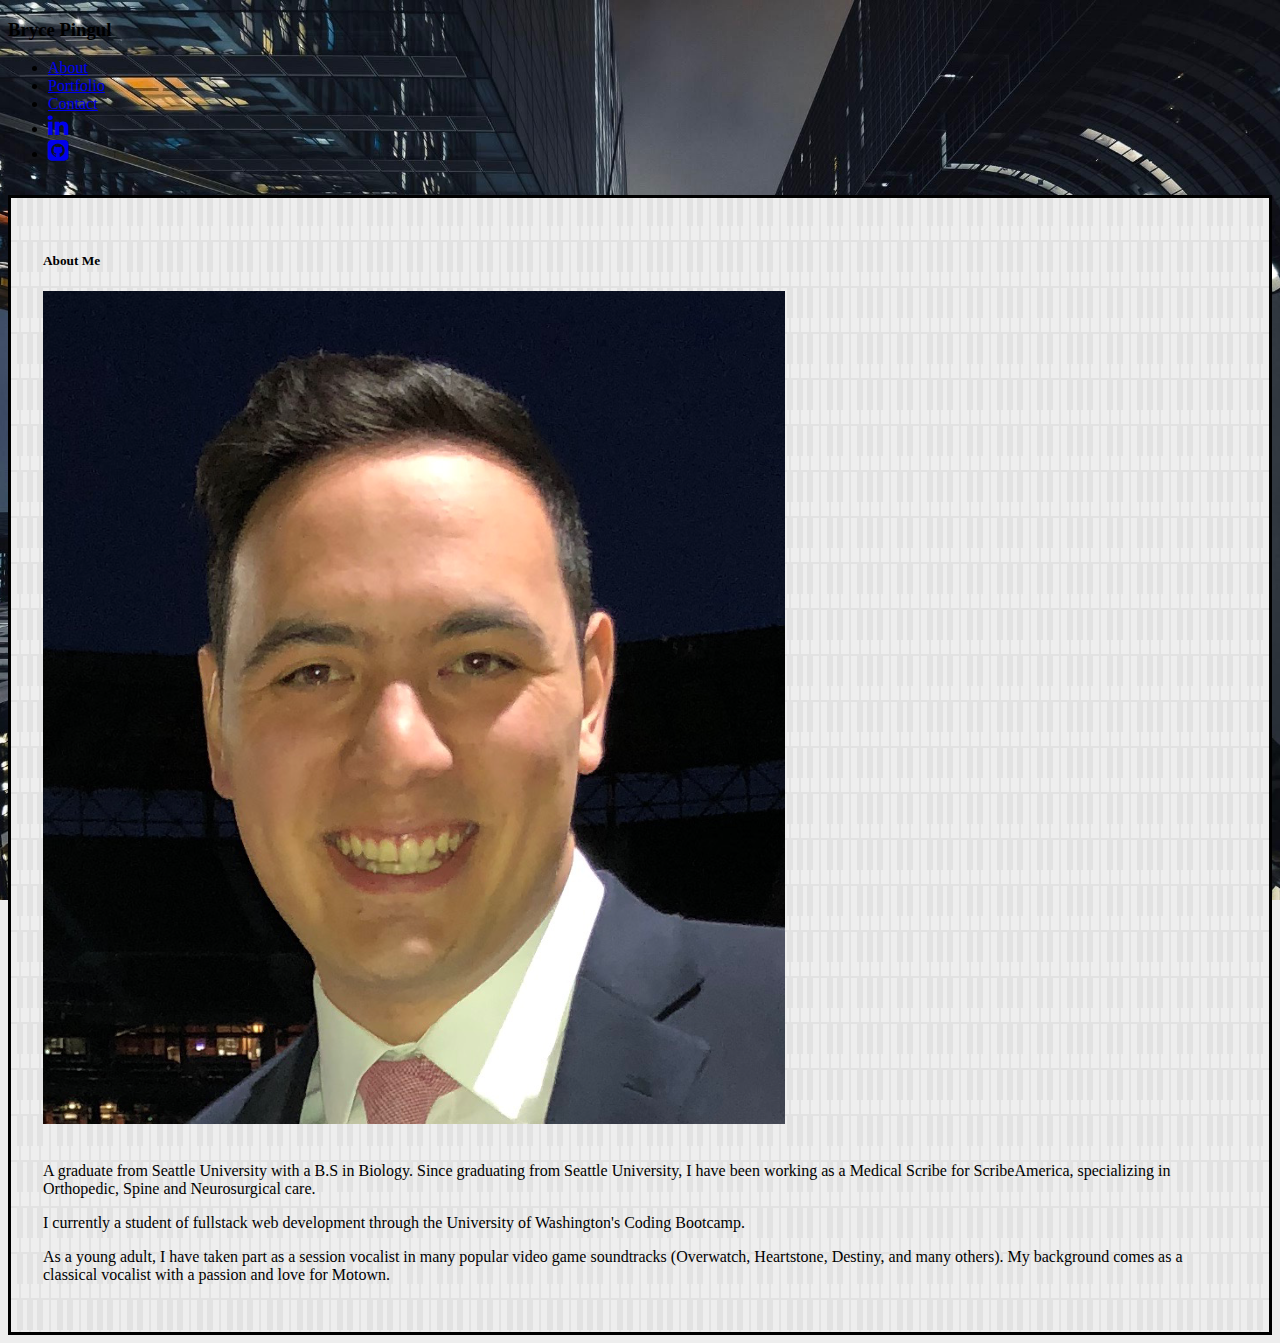
<file: index.html>
<!DOCTYPE html>
<html lang="en">
    <head>
        <meta charset="UTF-8">
        <meta name="viewport" content="width=device-width, initial-scale=1.0">
        <title>Bryce Pingul</title>
        <link rel="stylesheet" href="https://stackpath.bootstrapcdn.com/bootstrap/4.5.0/css/bootstrap.min.css" integrity="sha384-9aIt2nRpC12Uk9gS9baDl411NQApFmC26EwAOH8WgZl5MYYxFfc+NcPb1dKGj7Sk" crossorigin="anonymous">
        <link rel="stylesheet" href="https://cdnjs.cloudflare.com/ajax/libs/font-awesome/4.7.0/css/font-awesome.min.css">
        <link rel="stylesheet" href="style.css">
    </head>
    <body>
        <nav class="navbar navbar-expand-lg navbar-dark bg-dark" id= "navbar">
            <div class="d-flex flex-grow-1">
                <div class="p-3 bg-dark text-light font-weight-bolder text-uppercase">
                    <h3>Bryce Pingul</h3>
                </div>
            </div>
            <div class="navbar-collapse flex-grow-1" id="myNavbar">
                <ul class="navbar-nav ml-auto flex-nowrap">
                    <li class="nav-item">
                        <a href="index.html" class="nav-link m-2 menu-item nav-active">About</a>
                    </li>
                    <li class="nav-item">
                        <a href="portfolio.html" class="nav-link m-2 menu-item">Portfolio</a>
                    </li>
                    <li class="nav-item">
                        <a href="contact.html" class="nav-link m-2 menu-item">Contact</a>
                    </li>
                    <li class="nav-item">
                        <a href="https://www.linkedin.com/in/bryce-pingul/" target="_blank" class="nav-link m-2 menu-item"><i class="fa fa-linkedin" style="font-size:24px"></i></a>
                    </li>
                    <li class="nav-item">
                        <a href="https://github.com/Brycetp11" target="_blank" class="nav-link m-2 menu-item"><i class="fa fa-github-square" style="font-size:24px"></i></a>
                    </li>
                </ul>
            </div>
        </nav>
        <div class="container">  
            <div class="row justify-content-center">
                <div class="card col-12 col-md-6 bg-dark text-light">
                    <div class="card-body">
                        <h5 class="card-title text-uppercase">About Me</h5>
                        <img src="assets/image0[189].png" class="card-img-top img-fluid img-thumbnail" alt="Bryce Pingul">
                        <br><br>
                        <p class="card-text">A graduate from Seattle University with a B.S in Biology. Since graduating from Seattle University, I have been working as a Medical Scribe for ScribeAmerica, specializing in Orthopedic, Spine and Neurosurgical care.</p>
                        <p class="card-text">I currently a student of fullstack web development through the University of Washington's Coding Bootcamp.</p>
                        <p class="card-text">As a young adult, I have taken part as a session vocalist in many popular video game soundtracks (Overwatch, Heartstone, Destiny, and many others). My background comes as a classical vocalist with a passion and love for Motown.</p>
                    </div>
                </div> 
            </div>
        </div>
    </body>
</html>
</file>
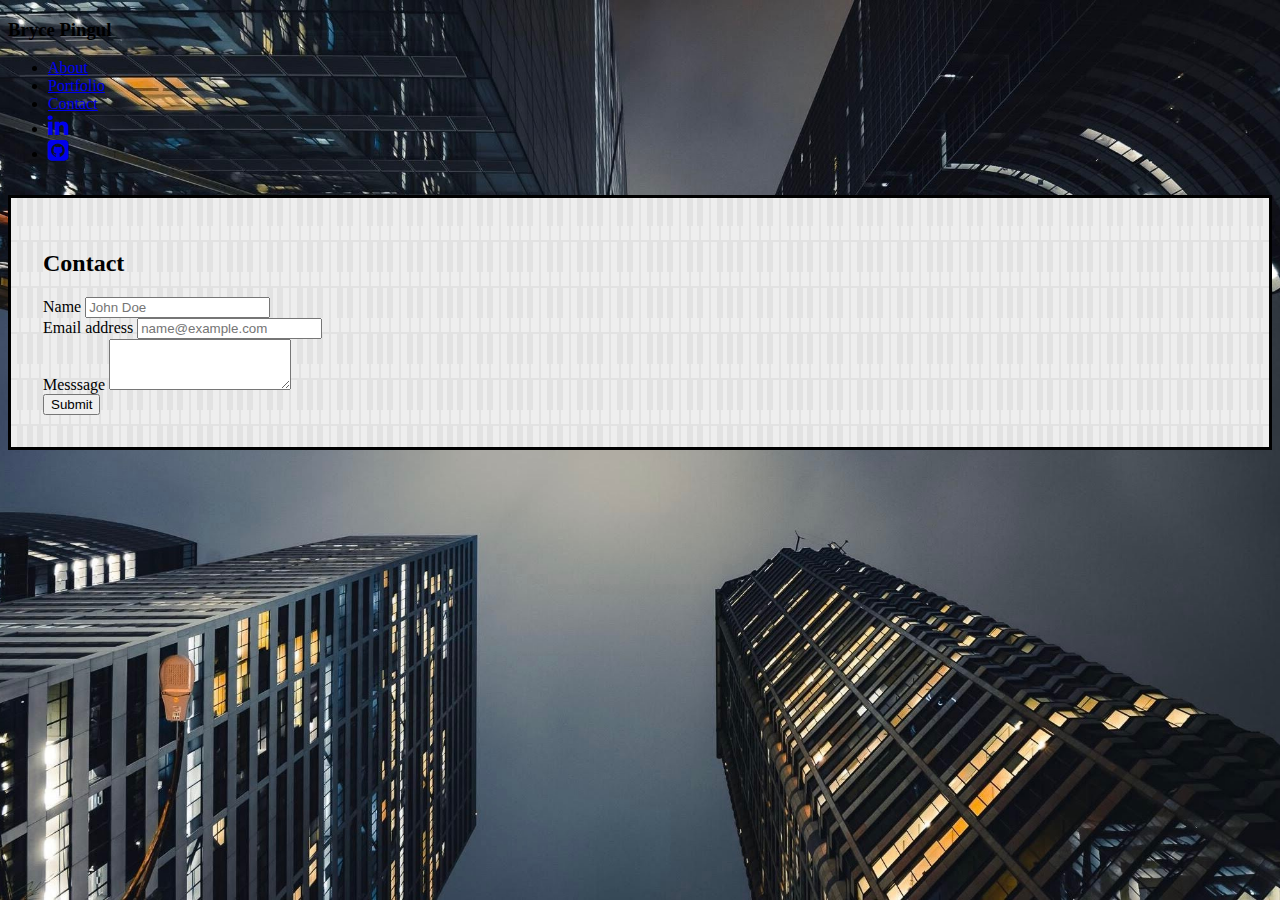
<file: contact.html>
<!DOCTYPE html>
<html lang="en">
<head>
    <meta charset="UTF-8">
    <meta name="viewport" content="width=device-width, initial-scale=1.0">
    <title>Contact Bryce</title>
    <link rel="stylesheet" href="https://stackpath.bootstrapcdn.com/bootstrap/4.5.0/css/bootstrap.min.css" integrity="sha384-9aIt2nRpC12Uk9gS9baDl411NQApFmC26EwAOH8WgZl5MYYxFfc+NcPb1dKGj7Sk" crossorigin="anonymous">
    <link rel="stylesheet" href="https://cdnjs.cloudflare.com/ajax/libs/font-awesome/4.7.0/css/font-awesome.min.css">
    <link rel="stylesheet" href="style.css">
</head>
<body>
  <nav class="navbar navbar-expand-lg navbar-dark bg-dark">
    <div class="d-flex flex-grow-1">
        <div class="p-3 bg-dark text-light font-weight-bolder text-uppercase">
            <h3>Bryce Pingul</h3>
        </div>
    </div>
    <div class="navbar-collapse flex-grow-1" id="myNavbar">
        <ul class="navbar-nav ml-auto flex-nowrap">
            <li class="nav-item">
                <a href="index.html" class="nav-link m-2 menu-item nav-active">About</a>
            </li>
            <li class="nav-item">
                <a href="portfolio.html" class="nav-link m-2 menu-item">Portfolio</a>
            </li>
            <li class="nav-item">
                <a href="contact.html" class="nav-link m-2 menu-item">Contact</a>
            </li>
            <li class="nav-item">
                <a href="https://www.linkedin.com/in/bryce-pingul/" target="_blank" class="nav-link m-2 menu-item"><i class="fa fa-linkedin" style="font-size:24px"></i></a>
            </li>
            <li class="nav-item">
                <a href="https://github.com/Brycetp11" target="_blank" class="nav-link m-2 menu-item"><i class="fa fa-github-square" style="font-size:24px"></i></a>
            </li>
        </ul>
    </div>
</nav>
    <div class="container">
      <form class="form">
        <div class="form-group font-weight-bolder">
            <h2>Contact</h2>
          <label for="exampleFormControlInput1 text">Name</label>
          <input type="name" class="form-control" id="exampleFormControlInput1" placeholder="John Doe">
        </div>
        <div class="form-group font-weight-bolder">
            <label for="exampleFormControlInput1">Email address</label>
            <input type="email" class="form-control" id="exampleFormControlInput1" placeholder="name@example.com">
          </div>
        <div class="form-group font-weight-bolder">
          <label for="exampleFormControlTextarea1">Messsage</label>
          <textarea class="form-control" id="exampleFormControlTextarea1" rows="3"></textarea>
        </div>
        <button type="button" class="btn btn-dark">Submit</button>
      </form>
    </div>
</body>
</html>
</file>
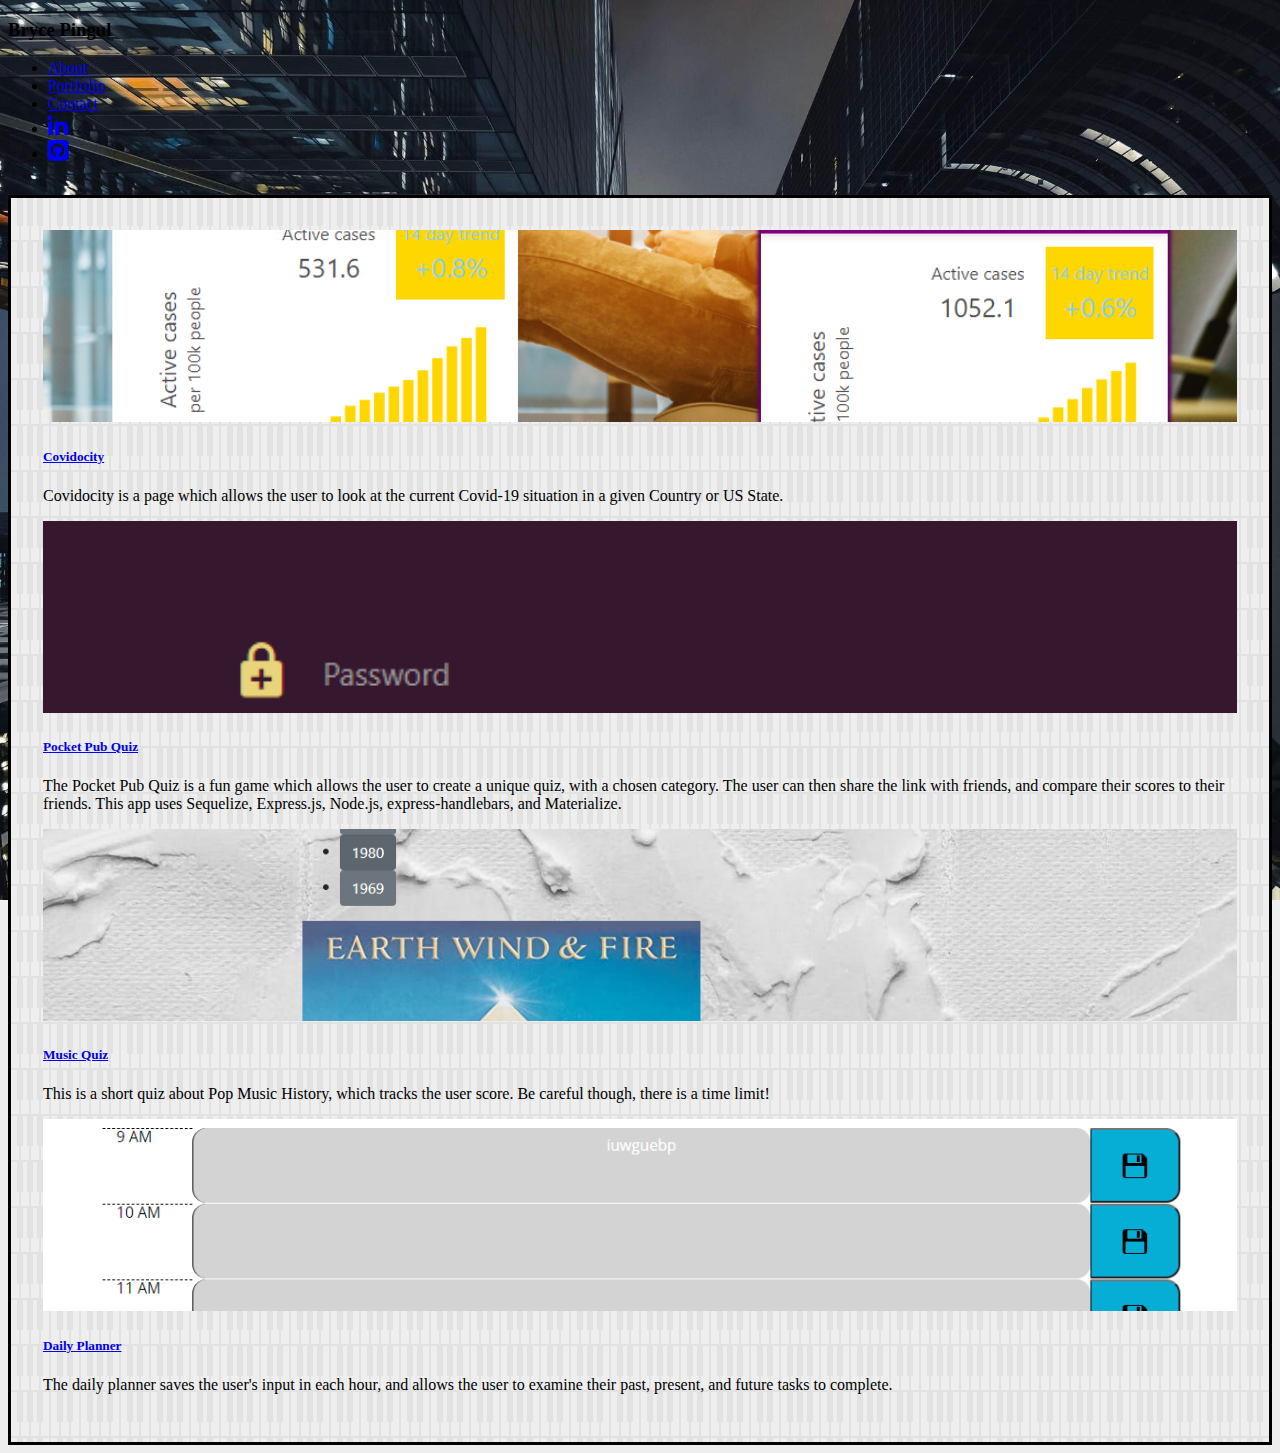
<file: portfolio.html>
<!DOCTYPE html>
<html lang="en">

<head>
  <meta charset="UTF-8">
  <meta name="viewport" content="width=device-width, initial-scale=1.0">
  <title>Bryce's Portfolio</title>
  <link rel="stylesheet" href="https://stackpath.bootstrapcdn.com/bootstrap/4.5.0/css/bootstrap.min.css"
    integrity="sha384-9aIt2nRpC12Uk9gS9baDl411NQApFmC26EwAOH8WgZl5MYYxFfc+NcPb1dKGj7Sk" crossorigin="anonymous">
  <link rel="stylesheet" href="https://cdnjs.cloudflare.com/ajax/libs/font-awesome/4.7.0/css/font-awesome.min.css">
  <link rel="stylesheet" href="style.css">
</head>

<body>
  <nav class="navbar navbar-expand-lg navbar-dark bg-dark">
    <div class="d-flex flex-grow-1">
      <div class="p-3 bg-dark text-light font-weight-bolder text-uppercase">
        <h3>Bryce Pingul</h3>
      </div>
    </div>
    <div class="navbar-collapse flex-grow-1" id="myNavbar">
      <ul class="navbar-nav ml-auto flex-nowrap">
        <li class="nav-item">
          <a href="index.html" class="nav-link m-2 menu-item nav-active">About</a>
        </li>
        <li class="nav-item">
          <a href="portfolio.html" class="nav-link m-2 menu-item">Portfolio</a>
        </li>
        <li class="nav-item">
          <a href="contact.html" class="nav-link m-2 menu-item">Contact</a>
        </li>
        <li class="nav-item">
          <a href="https://www.linkedin.com/in/bryce-pingul/" target="_blank" class="nav-link m-2 menu-item"><i
              class="fa fa-linkedin" style="font-size:24px"></i></a>
        </li>
        <li class="nav-item">
          <a href="https://github.com/Brycetp11" target="_blank" class="nav-link m-2 menu-item"><i
              class="fa fa-github-square" style="font-size:24px"></i></a>
        </li>
      </ul>
    </div>
  </nav>
  <div class="container">
    <div class="row">
      <div class="col-md-4 mb-4">
        <div class="card bg-dark text-light text-uppercase text-center h-100">
          <img src="assets/covidocity.png" class="card-img-top img-fluid images" alt="Covidocity">
          <div class="card-body">
            <h5 class="card-title">
              <a href="https://maria-helbling.github.io/travel-risk-2020/" target="_blank"
                class="badge badge-light">Covidocity</a>
            </h5>
            <p class="card-text">Covidocity is a page which allows the user to look at the current Covid-19 situation in
              a given Country or US State.</p>
          </div>
        </div>
      </div>
      <div class="col-md-4 mb-4">
        <div class="card bg-dark text-light text-uppercase text-center h-100">
          <img src="assets/pocketpubquiz.PNG" class="card-img-top img-fluid images" alt="Pocket Pub Quiz">
          <div class="card-body">
            <h5 class="card-title">
              <a href="https://pocketpubquiz.herokuapp.com/" target="_blank"
                class="badge badge-light">Pocket Pub Quiz</a>
            </h5>
            <p class="card-text">The Pocket Pub Quiz is a fun game which allows the user to create a unique quiz, with a chosen category. The user can then share the link with friends, and compare their scores to their friends. This app uses Sequelize, Express.js, Node.js, express-handlebars, and Materialize.</p>
          </div>
        </div>
      </div>
      <div class="col-md-4 mb-4">
        <div class="card bg-dark text-light text-uppercase text-center h-100">
          <img src="assets/music quiz.png" class="card-img-top img-fluid images" alt="Music History Quiz">
          <div class="card-body">
            <h5 class="card-title">
              <a href="https://brycetp11.github.io/codequiz/" target="_blank" class="badge badge-light">Music Quiz</a>
            </h5>
            <p class="card-text">This is a short quiz about Pop Music History, which tracks the user score. Be careful
              though, there is a time limit!</p>
          </div>
        </div>
      </div>
      <div class="row">
        <div class="col-md-4 mb-4">
          <div class="card bg-dark text-light text-uppercase text-center h-100">
            <img src="assets/planner.png" class="card-img-top img-fluid images" alt="Daily Planner">
            <div class="card-body">
              <h5 class="card-title">
                <a href="https://brycetp11.github.io/workdayscheduler/" target="_blank" class="badge badge-light">Daily
                  Planner</a>
              </h5>
              <p class="card-text">The daily planner saves the user's input in each hour, and allows the user to examine
                their past, present, and future tasks to complete.</p>
            </div>
          </div>
        </div>
      </div>
    </div>
  </div>
</body>

</html>
</file>
<file: style.css>
body {
    background-color: #eeeeee;
    background-image: url(assets/seattle.png);
    background-attachment: fixed;
    background-position: center;
    background-repeat: no-repeat;
    background-size: cover;
}

h2 {
    font-family: Georgia, 'Times New Roman', Times, serif;
    font-weight: bolder;
}

.navbar-navbar-expand-lg-navbar-dark-bg-dark {
    margin-top: 2rem;
}
.container {
    margin-top: 2rem;
}

.container {
    border: solid black;
    padding: 2rem;
    background-color: #eeeeee;
    background-image: url("data:image/svg+xml,%3Csvg xmlns='http://www.w3.org/2000/svg' width='70' height='46' viewBox='0 0 70 46'%3E%3Cg fill-rule='evenodd'%3E%3Cg fill='%238b8b8b' fill-opacity='0.12'%3E%3Cpolygon points='68 44 62 44 62 46 56 46 56 44 52 44 52 46 46 46 46 44 40 44 40 46 38 46 38 44 32 44 32 46 26 46 26 44 22 44 22 46 16 46 16 44 12 44 12 46 6 46 6 44 0 44 0 42 8 42 8 28 6 28 6 0 12 0 12 28 10 28 10 42 18 42 18 28 16 28 16 0 22 0 22 28 20 28 20 42 28 42 28 28 26 28 26 0 32 0 32 28 30 28 30 42 38 42 38 0 40 0 40 42 48 42 48 28 46 28 46 0 52 0 52 28 50 28 50 42 58 42 58 28 56 28 56 0 62 0 62 28 60 28 60 42 68 42 68 0 70 0 70 46 68 46'/%3E%3C/g%3E%3C/g%3E%3C/svg%3E");
}

.images{
    width: 100%;
    height: 15vw;
    object-fit: cover;
}
</file>
